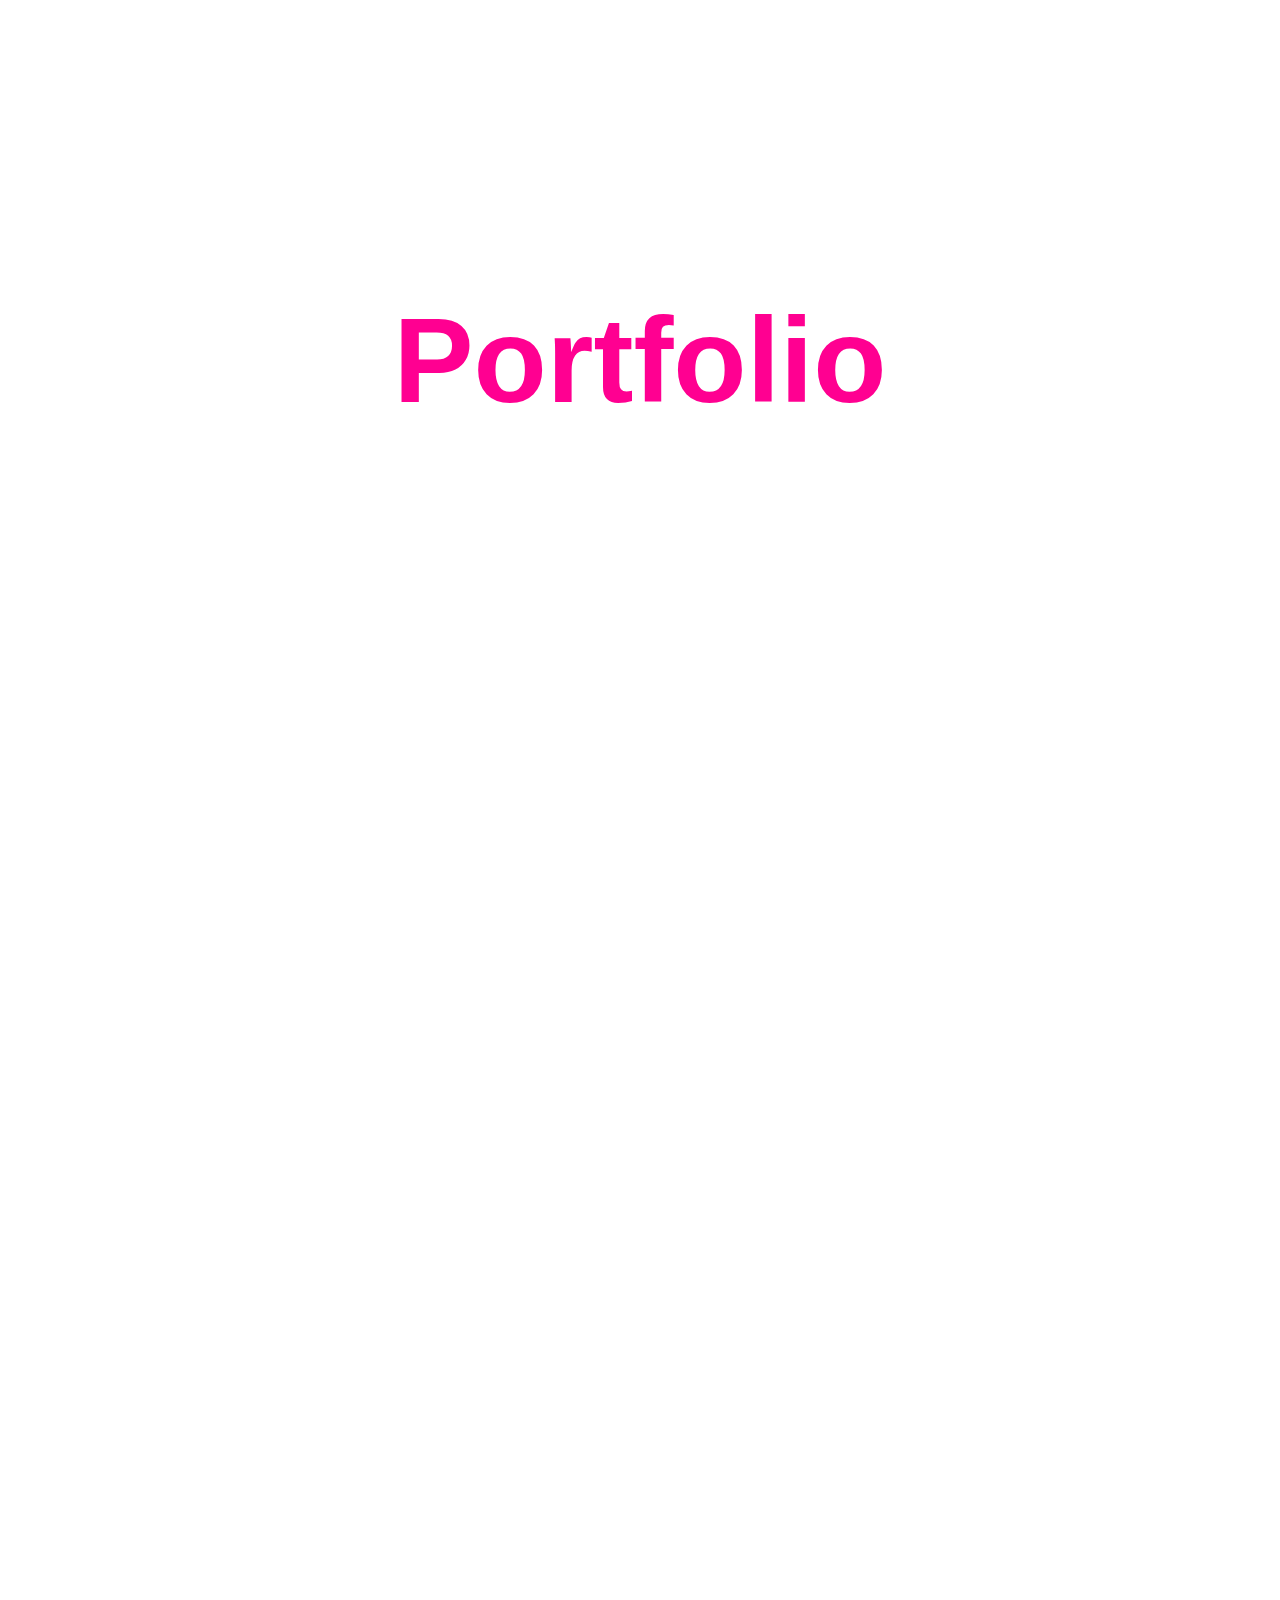
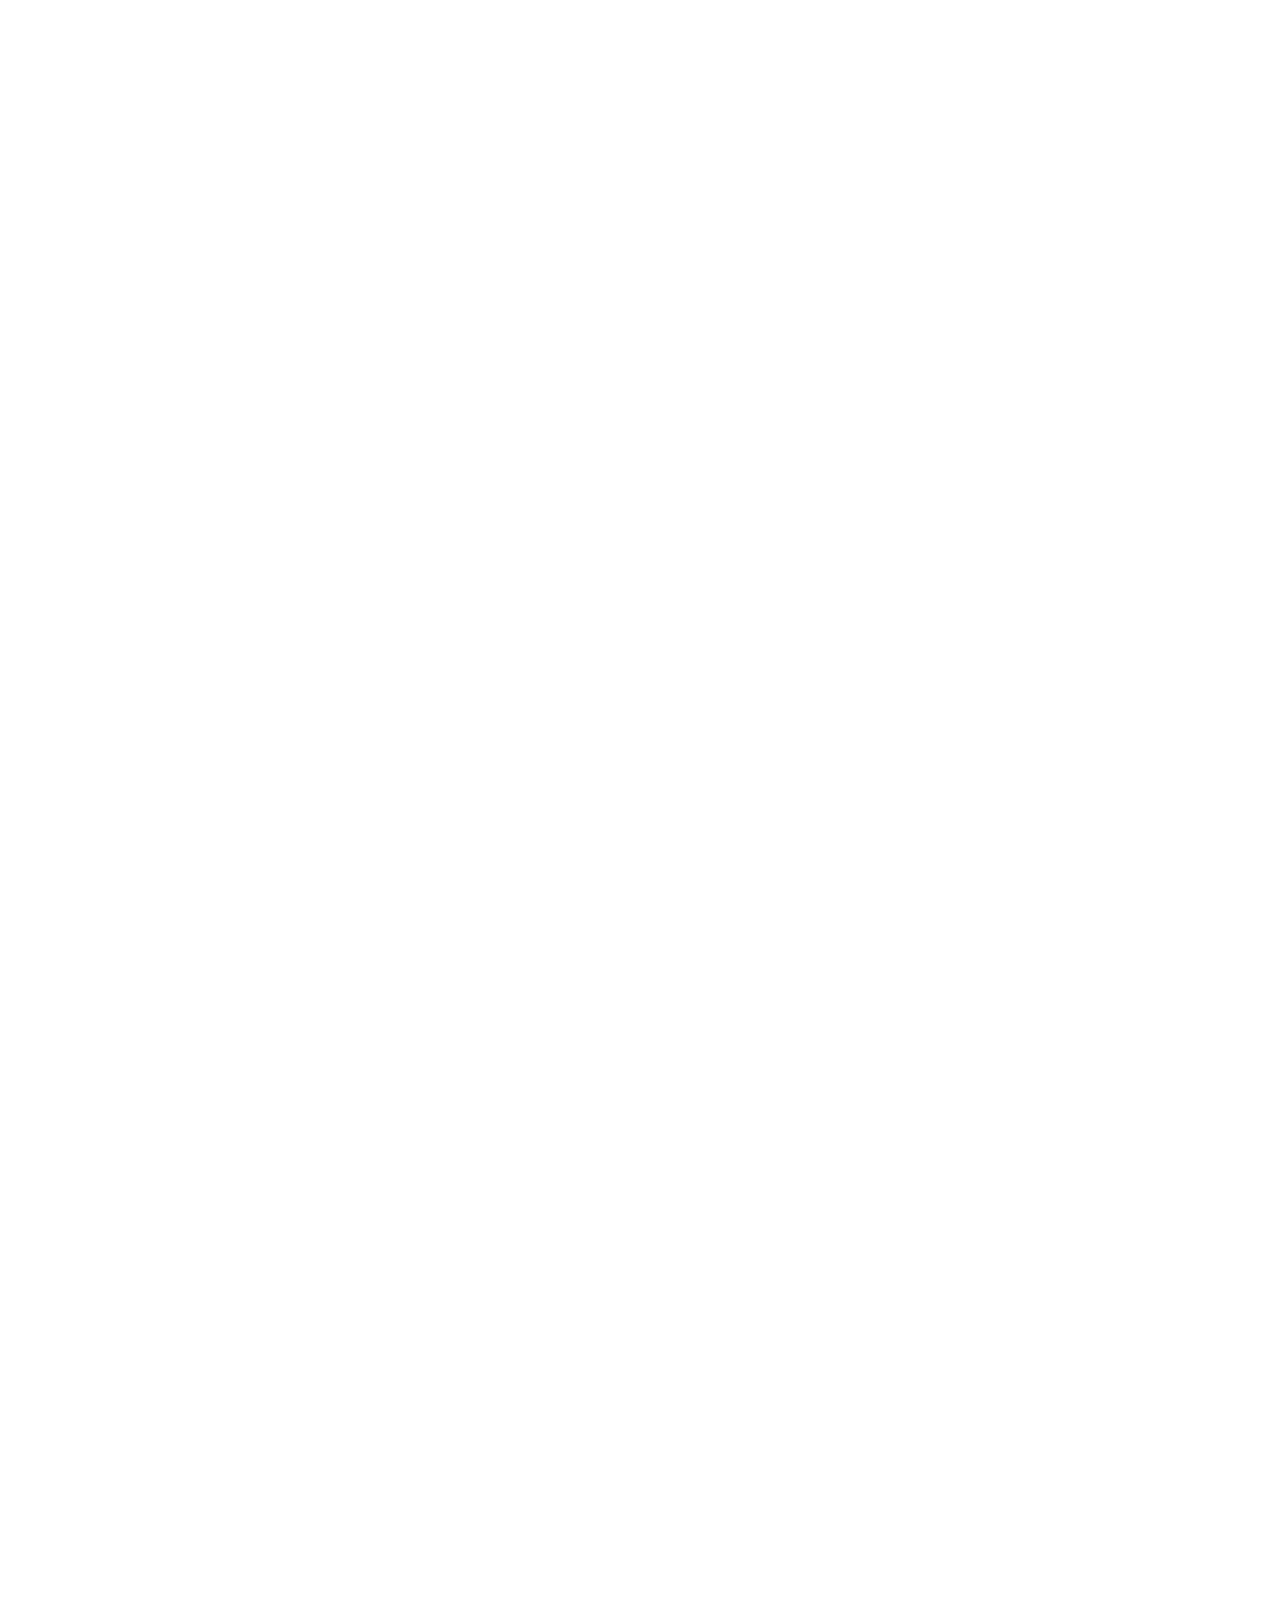
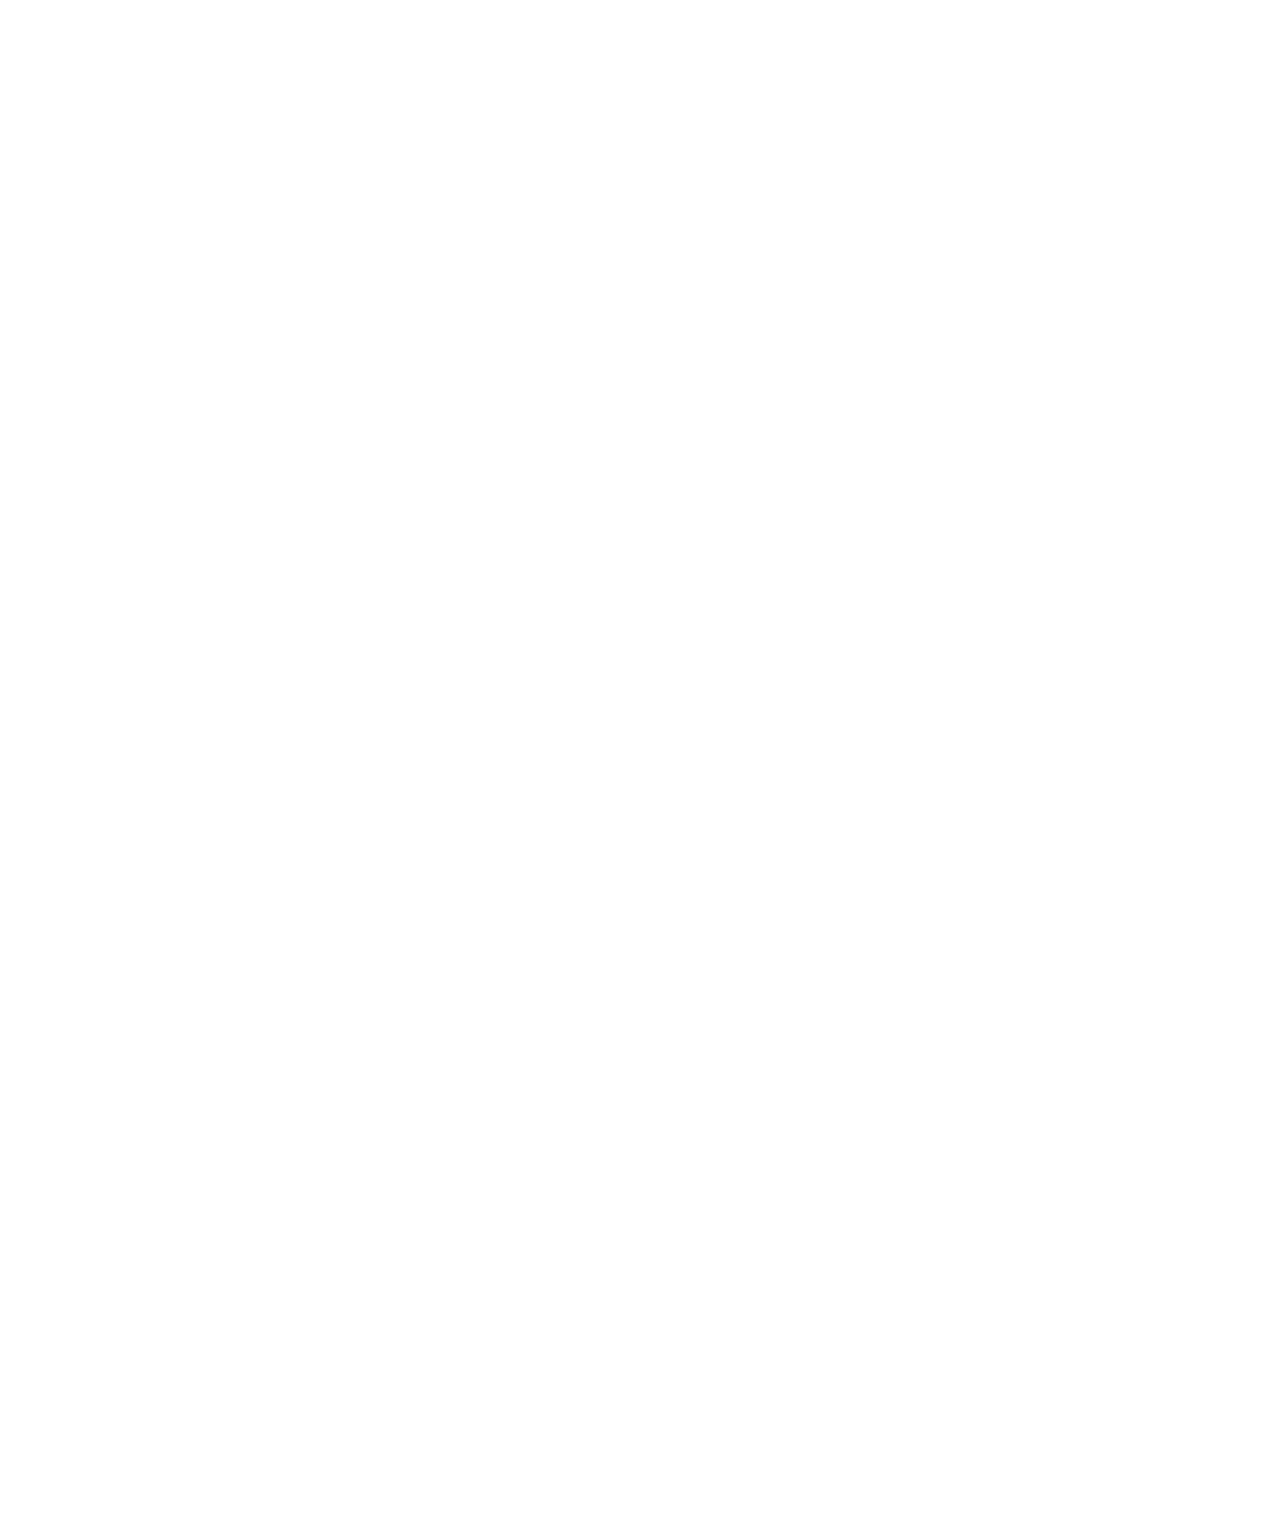
<file: index.html>
<!DOCTYPE html>
<html>
<head>
<meta charset="UTF-8">
<link rel="stylesheet" href="css/style.css">
<script src="js/jquery-3.4.1.min.js"></script>
<script src="js/script.js"></script>
<meta name="viewport" content="width=device-width,initial-scale=1.0,minimum-scale=1.0">
<link href="https://fonts.googleapis.com/css?family=Roboto:300&display=swap" rel="stylesheet">
<title>Portfolio</title>
</head>
<body class="index">

  <header class="header fade">
    <div>
    <h1 class="header__title">Portfolio</h1>

    </div>
  </header>
  <div class="wrap">
    <div class="top">
    </div>

    <div class="about">
        <section class="about__profile">
          <h2 class="about__profile--title">Profile</h2>
          <div class="about__profile--content">
            <p class="about__profile--txt">
              <span>橋口雄斗</span>
              <br>1993年、宮崎県出身。東京都在住。
              <br>明治大学文学部心理社会学科卒業
              <br>2018年7月にベンチャーIT企業に入社。
              <br>最初の常駐先ではポータルサイトの開発に携わり、
              <br>主にサーバーサイドの開発を担当。
              <br>その後、POSレジシステム管理画面開発、
              <br>電子書籍サイトの管理画面開発を経験。
              <br>趣味はマジック、ペン回し、動画編集。
            </p>
            <img height="300px" src="images/huh.jpg" alt="プロフィール画像" class="about__profile--image">
          </div>
        </section>
    </div>
    <br class="line">
    <div class="skill">
        <div class="skill__container">
          <h2 class="skill__title">Skill</h2>
          <div class="skill__skills">
              <span class="skill__skills--name">主な使用言語</span><br>
              <p class="skill__skills--text">PHP/HTML5/CSS/JavaScript</p>
              <br>
              <span class="skill__skills--name">フレームワーク、ライブラリ</span><br>
              <p class="skill__skills--text">Laravel,ZendFramework,jQuery,React</p>
              <br>
              <span class="skill__skills--name">その他</span><br>
              <p class="skill__skills--text">Git,Subversion,Slack,chatwork</p>
              <br>
          </div>
        </div>
    </div>
    <br class="line">
    <div class="portfolio">
      <div class="portfolio__container">
        <h1 class="portfolio__title">Works</h1>
        <div class="portfolio__works">
          <div class="portfolio__work">
            <a class="portfolio__work__magicroom" href="http://magicmovie.herokuapp.com/">
                <img height="180px" src="images/banar_magic.jpg" alt="プロフィール画像" class="portfolio__work--banar">
            </a>
            <p class="portfolio__works__description">マジックの動画を掲載する動画サイトです。
            <br>元々は趣味のマジックの動画を管理するために作成しました。
            <br>現在のところはまだ動画をテストレベルでしか上げていませんが。
            <br>最低限の機能は作成済みです。
            <br>フレームワークはLaravelを使用しています。
            <br>ほかにAWSのS3やHerokuを使用しています。
            </p>
          </div>
          <div class="portfolio__work">
            <a class="portfolio__work__magie" href="https://magie.web.fc2.com/">
              <img height="180px" src="images/banar_magie.jpg" alt="プロフィール画像" class="portfolio__work--banar">
            </a>
            <p class="portfolio__work__description">大学生のころに作ったサークルのHPです。
            <br>崩れているところが多々あるので作り直す予定。</p>
          </div>
          <div class="portfolio__work">
            <a class="portfolio__work__youtube" href="https://www.youtube.com/channel/UC7DkUl6HUcEGYMYA0HgUxqw">
              <img height="180px" src="images/banar_tube.jpg" alt="プロフィール画像" class="portfolio__work--banar">
            </a>
            <p class="portfolio__work__description">趣味のペン回しなどをアップしています。
            <br>動画編集も趣味だったのでそちらも上げています。
            <br>動画編集はAfterEffectsを使用していました。
            <br>最近は趣味ではなかなか上げていませんが動画編集のアルバイトもしていました。
          </p>
          </div>
        </div>
      </div>
    </div>
        <br class="line">
    <div class="contact">
      <div class="contact__container">
        <h1 class="contact__title">Contact</h1>
        <div class="contact__mail">メールアドレス:fffspin@yahoo.co.jp</div>
      </div>
    </div>
  </div>
  <!-- wrap終わり -->

  <!-- footer始まり -->
  <!-- <footer>
    <small>(C)2017 Hattori-studio.</small>
  </footer> -->
  <!-- footer終わり -->

</body>
</html>
</file>
<file: css/style.css>
@charset "utf-8";

  .line{
    width: 0px;
    height: 0px;
  }

  body {
    margin: 0;
    /* font-family: Times New Roman; */
    font-family: Arial;
  }






@media screen and (max-width:960px){

  .header__title{
    color: #FF0091;
    height: 100vh;
    text-align: center;
    line-height: 80vh;
    font-size: 80px;
    font-weight: bold;
    margin: 0;
  }

  .top__image{
   display: block;
   width : 70vw;
   margin: 0 auto 100px;
   opacity: 0;
  }

  .about{
    margin: 0 auto;
    opacity: 0;
    background-color: #eee;

    vertical-align: middle;
    display:table-cell
  }

 .about__title{
   color: #FF0091;
   font-size: 100px;
   text-align: center;
 }

 .about__profile{
   margin: 0 auto;
 }

 .about__profile--title{
   display: block;
   /* color: #FF0091; */
   color: #000;
   border-bottom: solid 3px #FF0091;;
   font-size: 70px;
   text-align: left;
   margin: 50px auto 30px;
 }

 .about__profile--content{
   margin: 50px auto;
   /* width: 80vw; */
   vertical-align: middle;
   /* text-align: center; */
 }

 .about__profile--txt{
   display: inline-block;
   text-align: left;
   margin: 10px 10px 50px 10px;
   /* width: 500px; */
   font-size: 15px;
 }

 .about__profile--image{
   display: none;
 }

 .portfolio{
 margin: 0 auto;
 width: 100vw;
 height: 100vh;
 vertical-align: middle;
 display:table-cell;
 text-align: left;
 opacity: 0;
 background-color: #eee;
 }

 .portfolio__works{
 text-align: center;
 }

 .portfolio__title{
   display: block;
   /* color: #FF0091; */
   color: #000;
   border-bottom: solid 3px #FF0091;;
   font-size: 70px;
   text-align: left;
   margin: 50px auto 30px;
 }

 .portfolio__work{
 text-align: left;
 /* display: inline-block; */
 margin: 20px auto;
 }

 .portfolio__work--banar{
 border: 1px solid #aaa;
 width: 300px;
 height: 135px;
 }


 .skill{
 margin: 0 auto;
 opacity: 0;
 background-color: #fff;
 height: 100vh;
 width: 100vw;
 vertical-align: middle;
 display:table-cell
 }

 .skill__container{
 /* width: 80vw; */
 margin: auto;
 }

 .skill__skills{
 text-align: center;
 }

 .skill__skills--name{
 font-size: 25px;
 }

 .skill__skills--text{
 font-size: 20px;
 margin: 20px auto 50px;
 }

 .skill__title{
   display: block;
   /* color: #FF0091; */
   color: #000;
   border-bottom: solid 3px #FF0091;;
   font-size: 70px;
   text-align: left;
   margin: 0px auto 30px;
 }

 .contact{
   margin: 0 auto;
   width: 100vw;
   height: 100vh;
   display:table-cell;
   text-align: left;
   opacity: 0;
   background-color: #fff;
 }

 .contact__title{
   display: block;
   /* color: #FF0091; */
   color: #000;
   border-bottom: solid 3px #FF0091;;
   font-size: 70px;
   text-align: left;
   margin: 30px auto 30px;
 }

 .contact__mail{
 color: #000;
 font-size: 20px;
 text-align: center;
 margin-bottom: 200px;
 }

}

@media screen and (min-width:961px){
    .header__title{
      color: #FF0091;
      height: 100vh;
      text-align: center;
      line-height: 80vh;
      font-size: 120px;
      font-weight: bold;
      margin: 0;
    }

    .top__image{
     display: block;
     width : 70vw;
     margin: 0 auto 100px;
     opacity: 0;
    }

    .about{
     margin: 0 auto;
     opacity: 0;
     background-color: #eee;
     height: 100vh;
     width: 100vw;
     vertical-align: middle;
     display:table-cell
    }

    .about__title{
    color: #FF0091;
    font-size: 100px;
    text-align: center;
    }

    .about__profile{
    width: 80vw;
    margin: 0 auto;
    }


    .about__profile--title{
    display: inline-block;
    /* color: #FF0091; */
    color: #000;
    border-bottom: solid 3px #FF0091;;
    font-size: 70px;
    text-align: left;
    margin: 0px auto 30px 100px;
    }

    .about__profile--content{
    margin: 50px auto;
    width: 80vw;
    vertical-align: middle;
    /* text-align: center; */
    }

    .about__profile--txt{
    display: inline-block;
    text-align: left;
    margin-right: 100px;
    margin-top: 10px;
    margin-bottom: 50px;
    margin: 10px 100px 50px 100px;
    /* width: 500px; */
    font-size: 15px;
    }

    .about__profile--image{
    border-radius: 50%;
    border: solid 3px #FF0091;
    width: 200px;
    height: 200px;
    margin: 50px auto;
    }

    .portfolio{
    margin: 0 auto;
    width: 100vw;
    height: 100vh;
    vertical-align: middle;
    display:table-cell;
    text-align: left;
    opacity: 0;
    background-color: #eee;
    }

    .portfolio__container{
    width: 80vw;
    margin: auto;
    }

    .portfolio__works{
    text-align: center;
    }

    .portfolio__title{
    display: inline-block;
    /* color: #FF0091; */
    color: #000;
    border-bottom: solid 3px #FF0091;;
    font-size: 70px;
    text-align: left;
    margin: 0px auto 50px 100px;
    }

    .portfolio__work{
    text-align: center;
    /* display: inline-block; */
    margin: 20px auto;
    }

    .portfolio__work--banar{
    border: 1px solid #aaa;
    }


    .skill{
    margin: 0 auto;
    opacity: 0;
    background-color: #fff;
    height: 100vh;
    width: 100vw;
    vertical-align: middle;
    display:table-cell
    }

    .skill__container{
    width: 80vw;
    margin: auto;
    }

    .skill__skills{
    text-align: center;
    }

    .skill__skills--name{
    font-size: 40px;
    }

    .skill__skills--text{
    font-size: 30px;
    margin: 20px auto 50px;
    }

    .skill__title{
    display: inline-block;
    /* color: #FF0091; */
    color: #000;
    border-bottom: solid 3px #FF0091;;
    font-size: 70px;
    text-align: left;
    margin: 0px auto 30px 100px;
    }

    .contact{
    margin: 0 auto;
    width: 100vw;
    height: 100vh;
    vertical-align: middle;
    display:table-cell;
    text-align: left;
    opacity: 0;
    background-color: #fff;
    }

    .contact__container{
    width: 80vw;
    margin: auto;
    }

    .contact__title{
    display: inline-block;
    /* color: #FF0091; */
    color: #000;
    border-bottom: solid 3px #FF0091;;
    font-size: 70px;
    text-align: left;
    margin: 0px auto 30px 100px;
    }

    .contact__mail{
    color: #000;
    font-size: 30px;
    text-align: center;
    }

}



.fade{
  opacity: 1;
  animation: fadeIn 2s ease 0s 1 normal;
}

@keyframes fadeIn {
  0% {opacity: 0}
  100% {opacity: 1}
}
</file>
